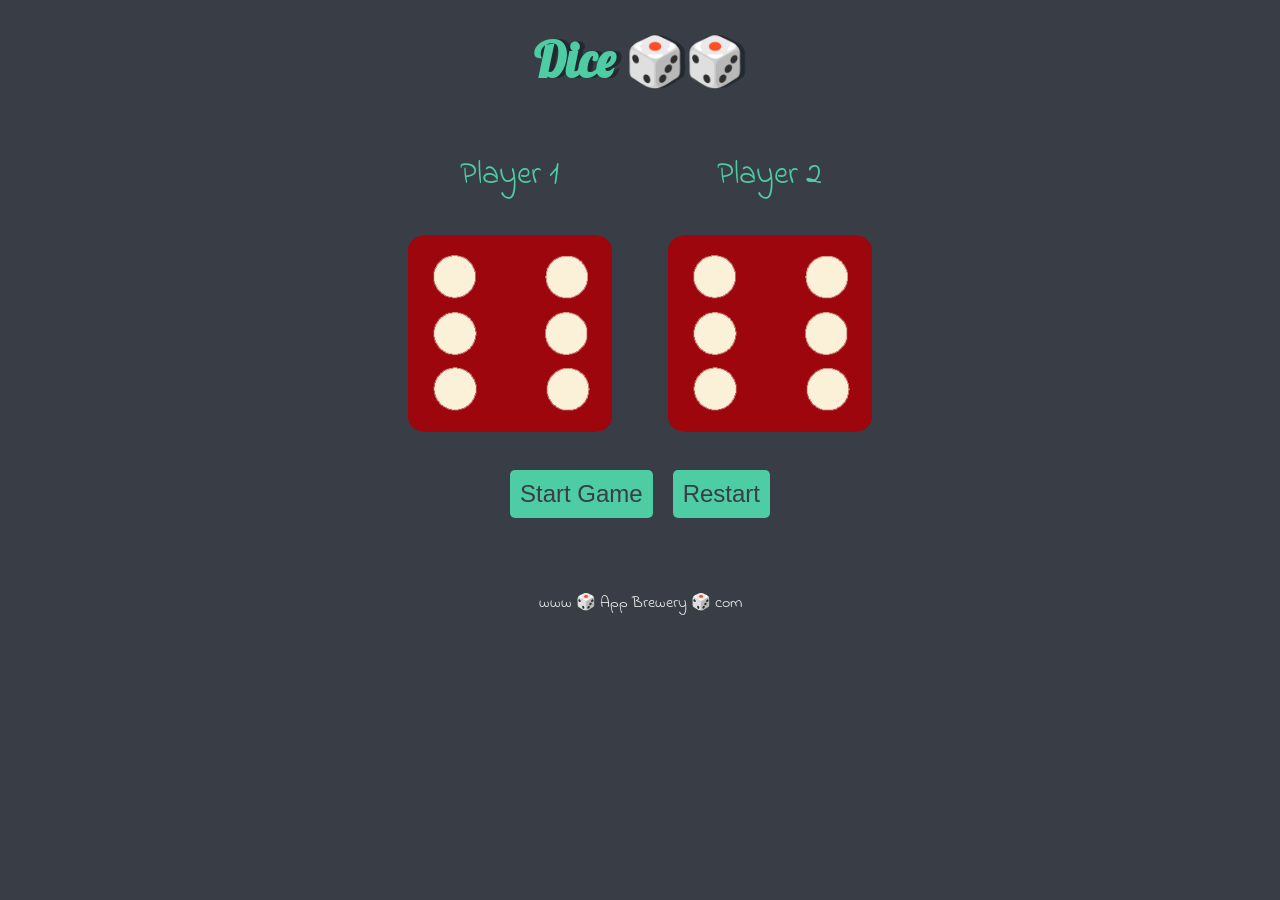
<file: index.html>
<!DOCTYPE html>
<html lang="en" dir="ltr">

<head>
  <meta charset="utf-8" />
  <title>Dicee</title>

  <link rel="icon" type="image/png" href="images/dice6.png">
  <link rel="stylesheet" href="styles.css" />
  <link href="https://fonts.googleapis.com/css?family=Indie+Flower|Lobster" rel="stylesheet" />
</head>

<body>
  <div class="container">
    <h1>Dice 🎲🎲</h1>

    <div class="dice">
      <p>Player 1</p>
      <img class="img1" src="images/dice6.png" />
    </div>

    <div class="dice">
      <p>Player 2</p>
      <img class="img2" src="images/dice6.png" />
    </div>
  </div>
  <div class="btnContainer">
    <button id="start">Start Game</button>
    <button id="reset">Restart</button>
  </div>

  <footer>www 🎲 App Brewery 🎲 com</footer>

  <script src="index.js"></script>
</body>

</html>
</file>
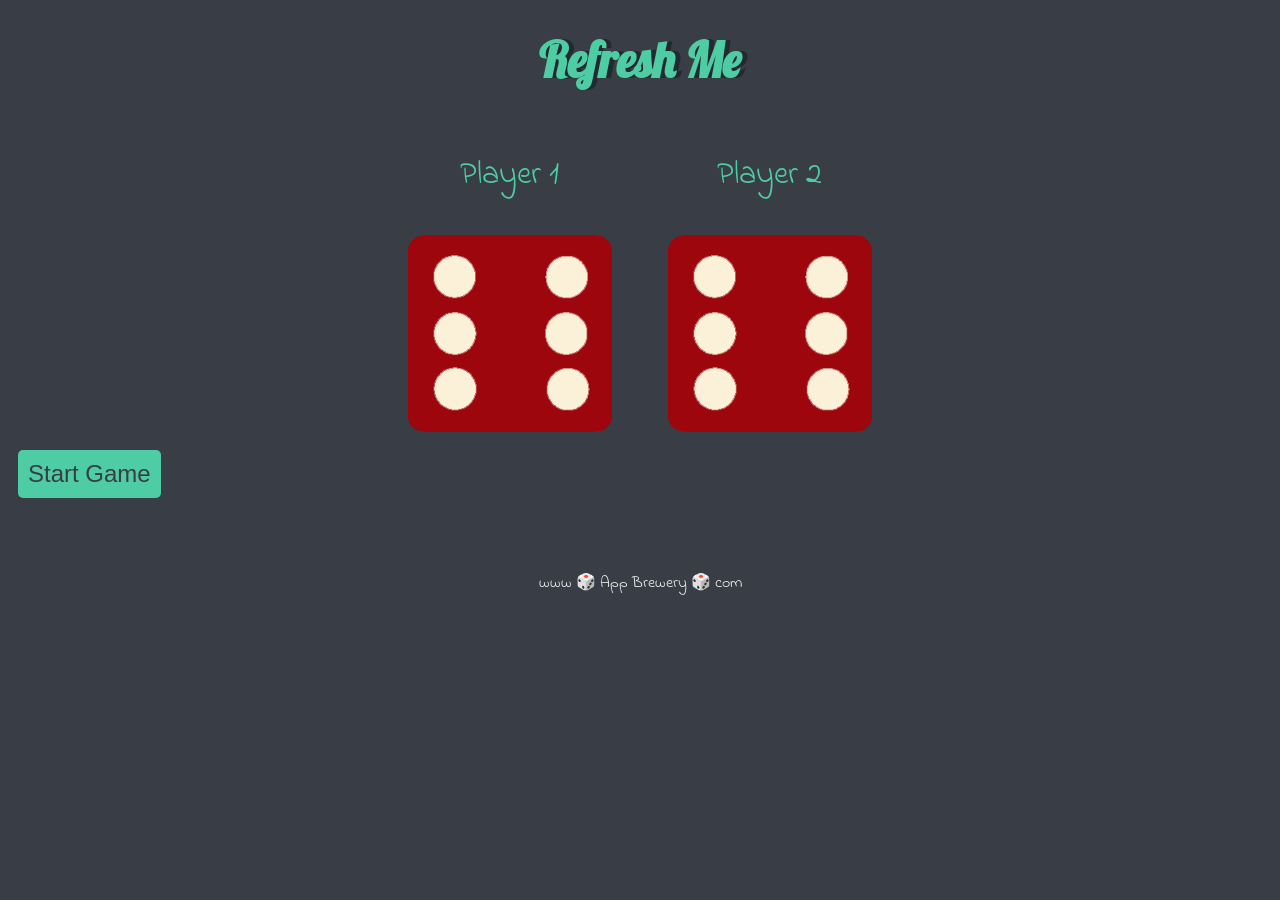
<file: dicee.html>
<!DOCTYPE html>
<html lang="en" dir="ltr">

<head>
  <meta charset="utf-8" />
  <title>Dicee</title>
  <link rel="stylesheet" href="styles.css" />
  <link href="https://fonts.googleapis.com/css?family=Indie+Flower|Lobster" rel="stylesheet" />
</head>

<body>
  <div class="container">
    <h1>Refresh Me</h1>



    <div class="dice">
      <p>Player 1</p>
      <img class="img1" src="images/dice6.png" />
    </div>

    <div class="dice">
      <p>Player 2</p>
      <img class="img2" src="images/dice6.png" />
    </div>
  </div>
  <button>Start Game</button>


  <footer>www 🎲 App Brewery 🎲 com</footer>

  <script src="index.js"></script>
</body>

</html>
</file>
<file: styles.css>
.container {
  width: 70%;
  margin: auto;
  text-align: center;
}

.dice {
  text-align: center;
  display: inline-block;

}

body {
  background-color: #393E46;
}

h1 {
  margin: 30px;
  font-family: 'Lobster', cursive;
  text-shadow: 5px 0 #232931;
  font-size: 3rem;
  color: #4ECCA3;
}

p {
  font-size: 2rem;
  color: #4ECCA3;
  font-family: 'Indie Flower', cursive;
}

img {
  width: 80%;
}

.btnContainer {
  display: flex;
  margin-top: 20px;
  align-items: center;
  justify-content: center;
}

button {
  margin: 10px;
  padding: 10px;
  font-size: 1.5rem;
  background-color: #4ECCA3;
  color: #393E46;
  border: none;
  border-radius: 5px;
  cursor: pointer;
}

footer {
  margin-top: 5%;
  color: #EEEEEE;
  text-align: center;
  font-family: 'Indie Flower', cursive;

}
</file>
